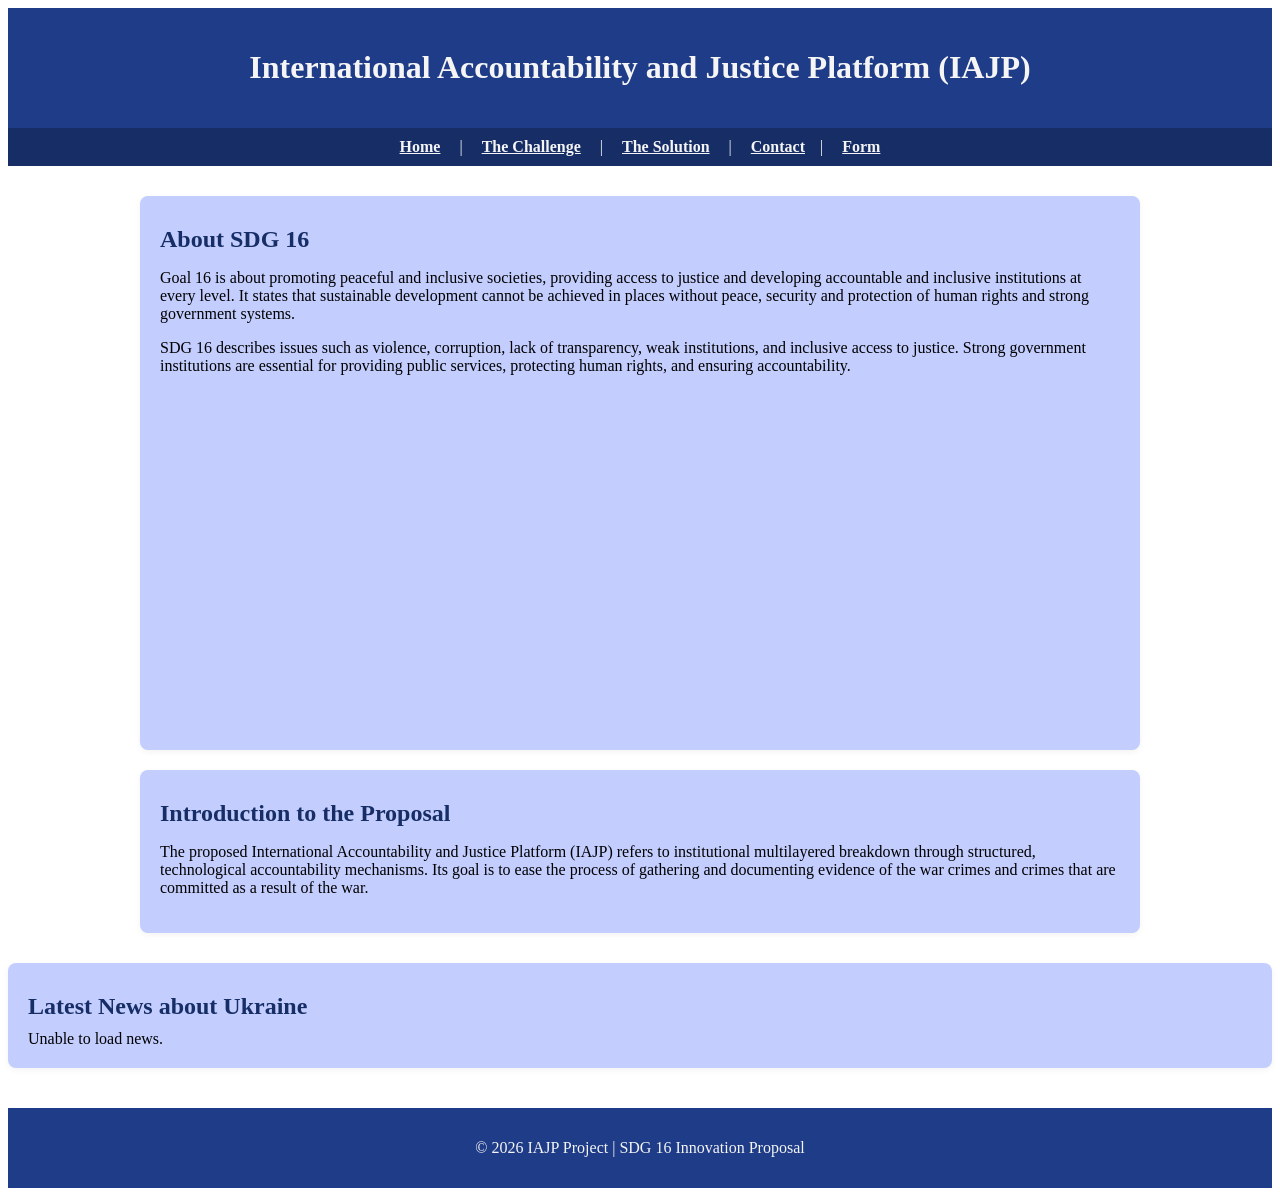
<file: index.html>
<!DOCTYPE html>
<html lang="en">
  <head>
    <meta name="viewport" content="width=device-width, initial-scale=1.0" />
    <meta
      name="description"
      content="International Accountability and Justice Platform supporting SDG 16 Peace, Justice and Strong Institutions."
    />
    <meta
      name="keywords"
      content="SDG 16, Ukraine, justice, accountability, war crimes, United Nations"
    />
    <meta name="authors" content="Mariia Skrypnyk" />
    <title>IAJP | Home</title>

    <link rel="stylesheet" href="CSS/style.css" />
  </head>

  <body>
    <header>
      <h1>International Accountability and Justice Platform (IAJP)</h1>
    </header>

    <nav>
      <a href="index.html">Home</a> |
      <a href="challenge.html">The Challenge</a> |
      <a href="solution.html">The Solution</a> |
      <a href="contact.html">Contact</a>|
      <a href="form.html">Form</a>
    </nav>

    <main>
      <section>
        <h2>About SDG 16</h2>
        <p>
          Goal 16 is about promoting peaceful and inclusive societies, providing
          access to justice and developing accountable and inclusive
          institutions at every level. It states that sustainable development
          cannot be achieved in places without peace, security and protection of
          human rights and strong government systems.
        </p>

        <p>
          SDG 16 describes issues such as violence, corruption, lack of
          transparency, weak institutions, and inclusive access to justice.
          Strong government institutions are essential for providing public
          services, protecting human rights, and ensuring accountability.
        </p>

        <div class="video">
          <iframe
            width="560"
            height="315"
            src="https://www.youtube.com/embed/Ww_B0mvGiYc"
            title="SDG 16 Explained"
            frameborder="0"
            allow="accelerometer; autoplay; clipboard-write; encrypted-media; gyroscope; picture-in-picture"
            allowfullscreen
          >
          </iframe>
        </div>
      </section>

      <section>
        <h2>Introduction to the Proposal</h2>
        <p>
          The proposed International Accountability and Justice Platform (IAJP)
          refers to institutional multilayered breakdown through structured,
          technological accountability mechanisms. Its goal is to ease the
          process of gathering and documenting evidence of the war crimes and
          crimes that are committed as a result of the war.
        </p>
      </section>
    </main>

    <section class="mews-section">
      <h2>Latest News about Ukraine</h2>
      <div id="newsContainer"></div>
    </section>

    <footer>
      <p>© 2026 IAJP Project | SDG 16 Innovation Proposal</p>
    </footer>
  </body>
  <script src="java.js"></script>
</html>
</file>
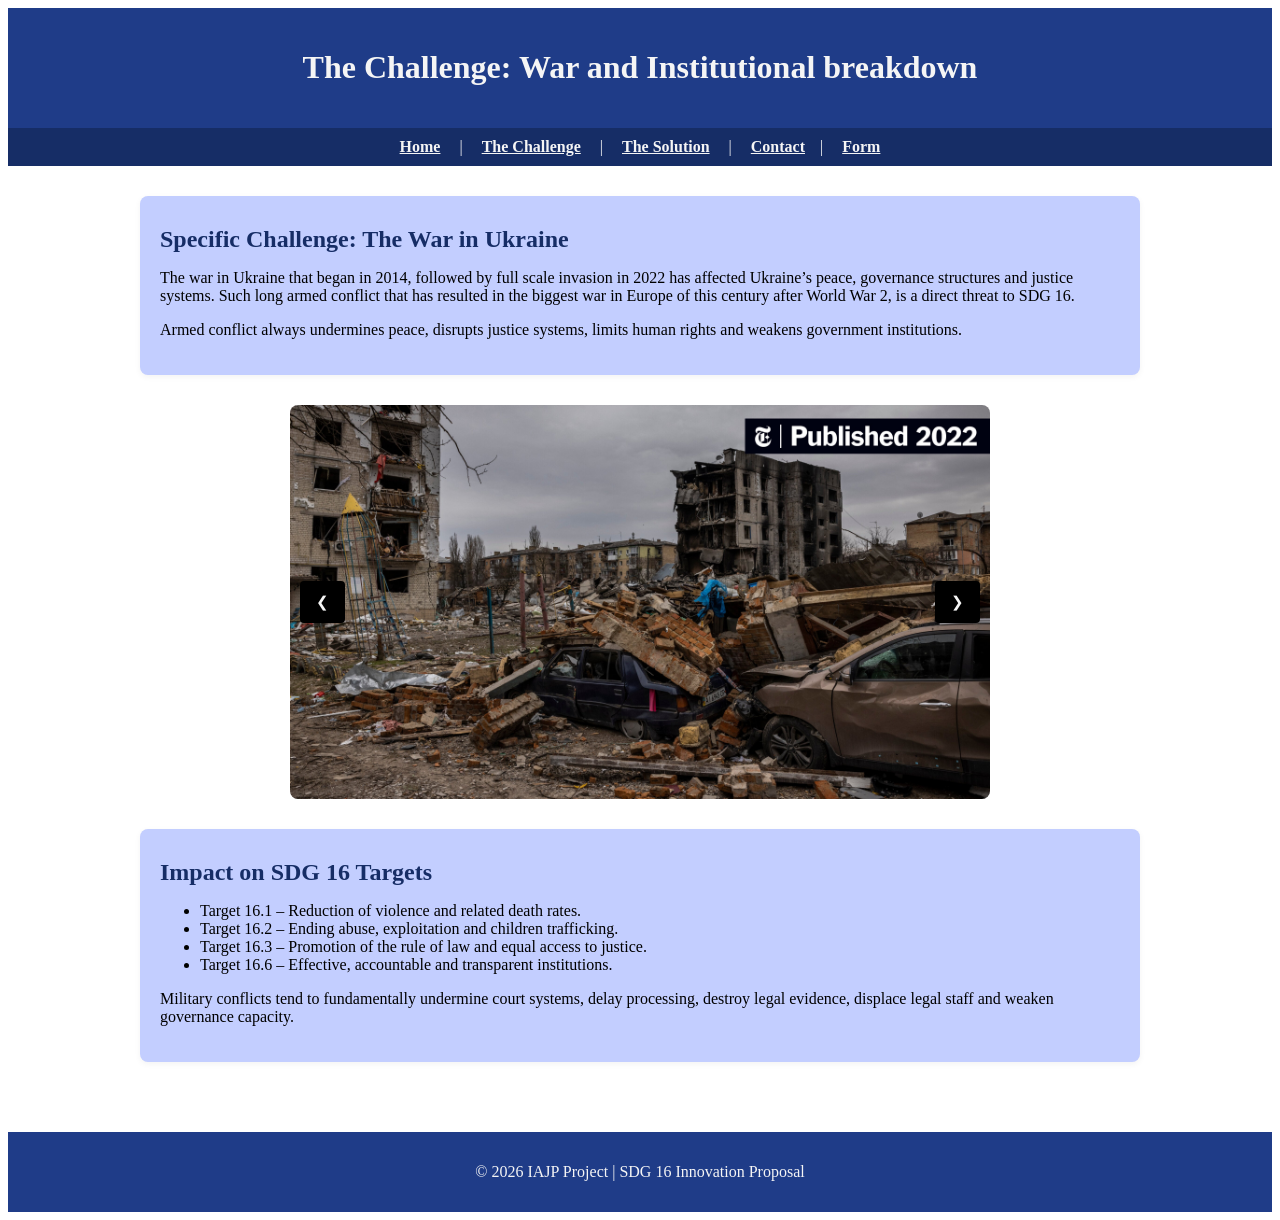
<file: challenge.html>
<!DOCTYPE html>
<html lang="en">
  <head>
    <meta name="viewport" content="width=device-width, initial-scale=1.0" />
    <meta
      name="description"
      content="The impact of the war in Ukraine on SDG 16 Peace, Justice and Strong Institutions."
    />
    <meta
      name="keywords"
      content="SDG 16, Ukraine war, justice systems, governance, institutional breakdown"
    />
    <meta
      name="authors"
      content="Mariia Skrypnyk, Courtney Omosigho, Klaudija Stankeviciute"
    />
    <title>IAJP | The Challenge</title>

    <link rel="stylesheet" href="CSS/style.css" />
  </head>

  <body>
    <header>
      <h1>The Challenge: War and Institutional breakdown</h1>
    </header>

    <nav>
      <a href="index.html">Home</a> |
      <a href="challenge.html">The Challenge</a> |
      <a href="solution.html">The Solution</a> |
      <a href="contact.html">Contact</a>|
      <a href="form.html">Form</a>
    </nav>

    <main>
      <section>
        <h2>Specific Challenge: The War in Ukraine</h2>
        <p>
          The war in Ukraine that began in 2014, followed by full scale invasion
          in 2022 has affected Ukraine’s peace, governance structures and
          justice systems. Such long armed conflict that has resulted in the
          biggest war in Europe of this century after World War 2, is a direct
          threat to SDG 16.
        </p>

        <p>
          Armed conflict always undermines peace, disrupts justice systems,
          limits human rights and weakens government institutions.
        </p>
      </section>

      <div class="carousel">
        <img class="carousel-img" src="images/ft.png" />
        <img class="carousel-img" src="images/images.png" />
        <img class="carousel-img" src="images/kakhovka_dam.png" />
        <img
          class="carousel-img"
          src="images/s_8370DCDFB6A40DD32F553279B36F60D3B5913F4774370F7BD3C352DD41172790_1652291025205_GettyImages-1384234483.png"
        />

        <button class="prev">&#10094</button>
        <button class="next">&#10095</button>
      </div>
      <section>
        <h2>Impact on SDG 16 Targets</h2>
        <ul>
          <li>Target 16.1 – Reduction of violence and related death rates.</li>
          <li>
            Target 16.2 – Ending abuse, exploitation and children trafficking.
          </li>
          <li>
            Target 16.3 – Promotion of the rule of law and equal access to
            justice.
          </li>
          <li>
            Target 16.6 – Effective, accountable and transparent institutions.
          </li>
        </ul>

        <p>
          Military conflicts tend to fundamentally undermine court systems,
          delay processing, destroy legal evidence, displace legal staff and
          weaken governance capacity.
        </p>
      </section>
    </main>

    <footer>
      <p>© 2026 IAJP Project | SDG 16 Innovation Proposal</p>
    </footer>

    <script src="java.js"></script>
  </body>
</html>
</file>
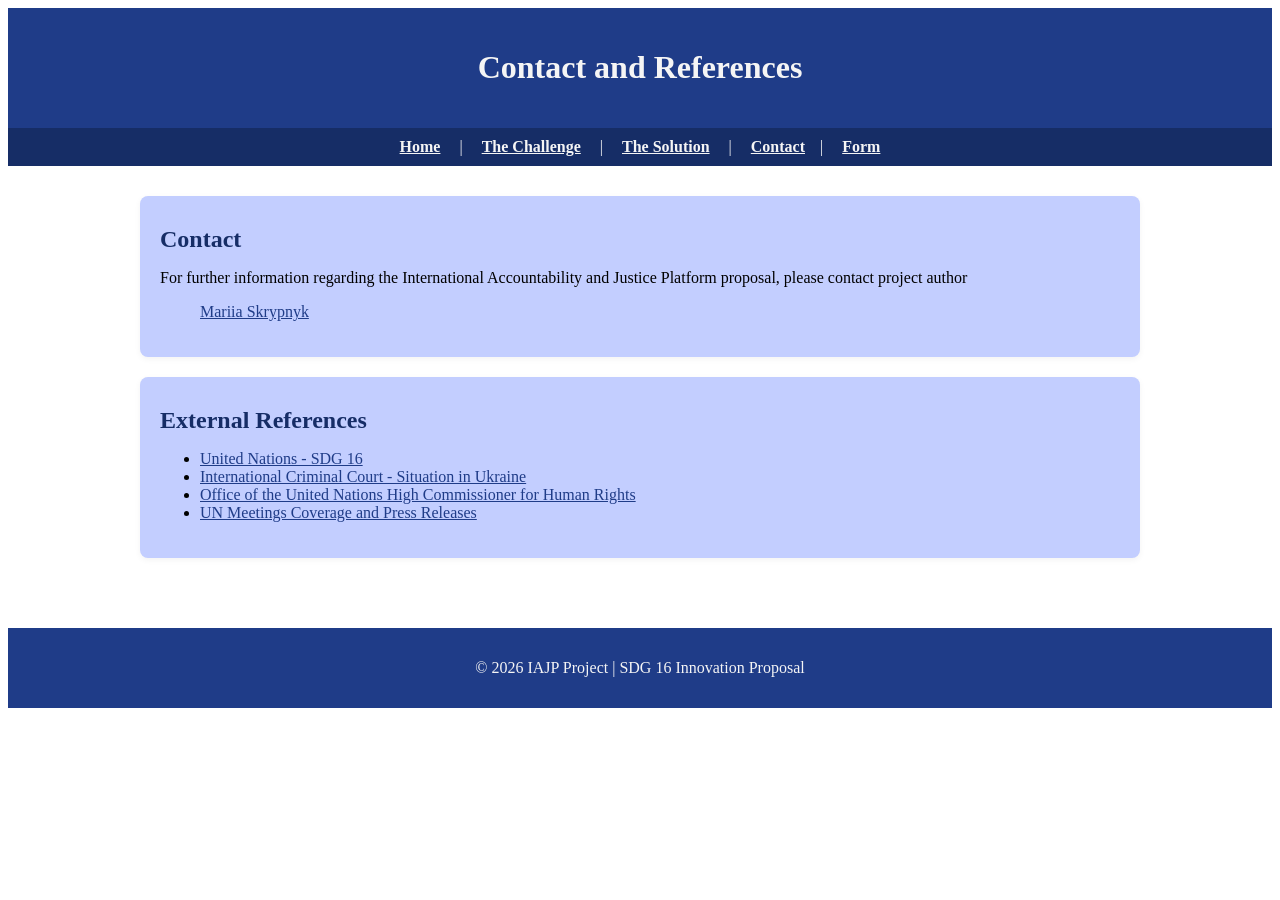
<file: contact.html>
<!DOCTYPE html>
<html lang="en">
  <head>
    <meta name="viewport" content="width=device-width, initial-scale=1.0" />
    <meta
      name="description"
      content="The impact of the war in Ukraine on SDG 16 Peace, Justice and Strong Institutions."
    />
    <meta
      name="keywords"
      content="SDG 16, Ukraine war, justice systems, governance, institutional breakdown"
    />
    <meta name="authors" content="Mariia Skrypnyk" />
    <title>IAJP | The Challenge</title>
    <link rel="stylesheet" href="CSS/style.css" />
  </head>

  <body>
    <header>
      <h1>Contact and References</h1>
    </header>

    <nav>
      <a href="index.html">Home</a> |
      <a href="challenge.html">The Challenge</a> |
      <a href="solution.html">The Solution</a> |
      <a href="contact.html">Contact</a>|
      <a href="form.html">Form</a>
    </nav>

    <main>
      <section>
        <h2>Contact</h2>
        <p>
          For further information regarding the International Accountability and
          Justice Platform proposal, please contact project author
        </p>
        <ul>
          <a href="mailto:mariia.skrypnyk2@mail.dcu.ie"> Mariia Skrypnyk </a>
        </ul>
      </section>

      <section>
        <h2>External References</h2>
        <ul>
          <li>
            <a
              href="https://www.un.org/sustainabledevelopment/peace-justice/"
              target="_blank"
            >
              United Nations - SDG 16
            </a>
          </li>
          <li>
            <a
              href="https://www.icc-cpi.int/situations/ukraine"
              target="_blank"
            >
              International Criminal Court - Situation in Ukraine
            </a>
          </li>
          <li>
            <a
              href="https://ukraine.un.org/en/264355-report-human-rights-situation-ukraine-1-december-2023-29-february-2024 "
              target="_blank"
            >
              Office of the United Nations High Commissioner for Human Rights
            </a>
            <li>
              <a href="https://press.un.org/en/2023/sc15310.doc.htm"
              target="_blank">
              UN Meetings Coverage and Press Releases
            </a>
            </li>
          </li>
        </ul>
      </section>
    </main>

    <footer>
      <p>© 2026 IAJP Project | SDG 16 Innovation Proposal</p>
    </footer>
  </body>
</html>
</file>
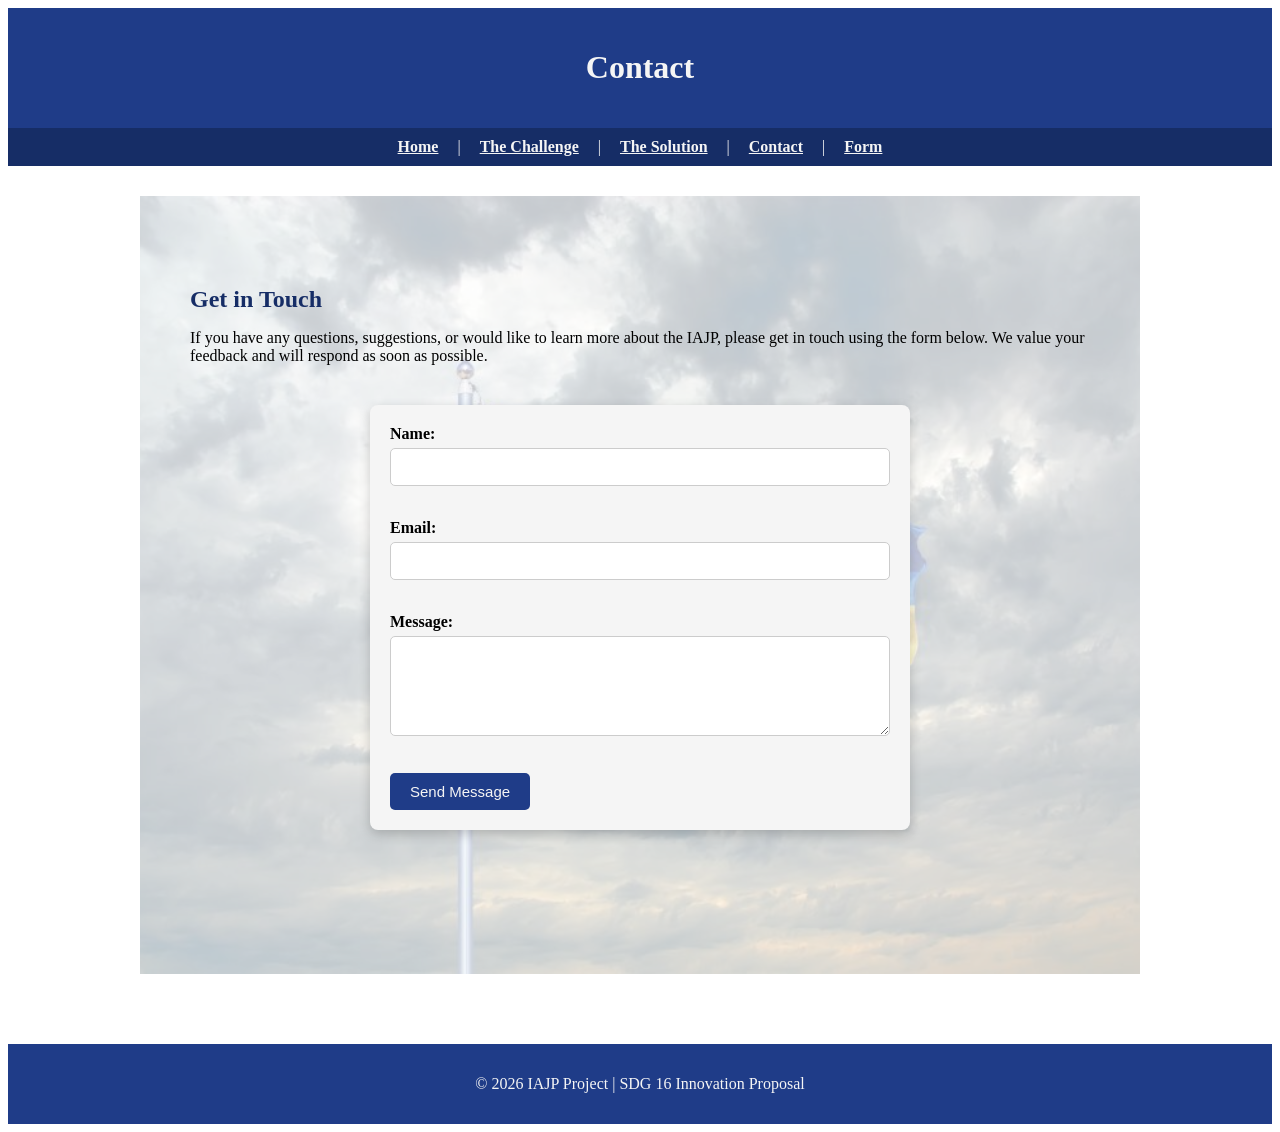
<file: form.html>
<!DOCTYPE html>
<html lang="en">
  <head>
    <meta charset="UTF-8" />
    <meta name="description" content="Contact form" />
    <title>Page Title</title>

    <link rel="stylesheet" href="CSS/style.css" />
  </head>

  <body>
    <header>
      <h1>Contact</h1>
    </header>

    <nav>
      <a href="index.html">Home</a> |
      <a href="challenge.html">The Challenge</a> |
      <a href="solution.html">The Solution</a> |
      <a href="contact.html">Contact</a> |
      <a href="form.html">Form</a>
    </nav>

    <main>
      <div class="contact-bg">
        <div class="contact-bg-images">
          <img src="images/adobeUkraine.png" class="bg-slide" />
          <img
            src="images/0af09f63eab77dc67de5e91cb911de05.png"
            class="bg-slide"
          />
          <img
            src="images/8ba9081b63aceb140a1443c6d265ba1d.png"
            class="bg-slide"
          />
          <img
            src="images/af407612688603c0d7fab2c7627917e8.png"
            class="bg-slide"
          />
        </div>

        <div class="contact-content">
          <div class="contatc-intro">
            <h2>Get in Touch</h2>
            <p class="contact-text">
              If you have any questions, suggestions, or would like to learn
              more about the IAJP, please get in touch using the form below. We
              value your feedback and will respond as soon as possible.
            </p>
          </div>

          <form id="contactForm">
            <label>Name:</label><br />
            <input type="text" id="name" required /><br /><br />

            <label>Email:</label><br />
            <input type="email" id="email" required /><br /><br />

            <label>Message:</label><br />
            <textarea id="message" required></textarea><br /><br />

            <button type="submit">Send Message</button>
          </form>

          <div id="formMessage"></div>
        </div>
      </div>
    </main>

    <script src="java.js"></script>

    <footer class="footer">
      <p>© 2026 IAJP Project | SDG 16 Innovation Proposal</p>
    </footer>
  </body>
</html>
</file>
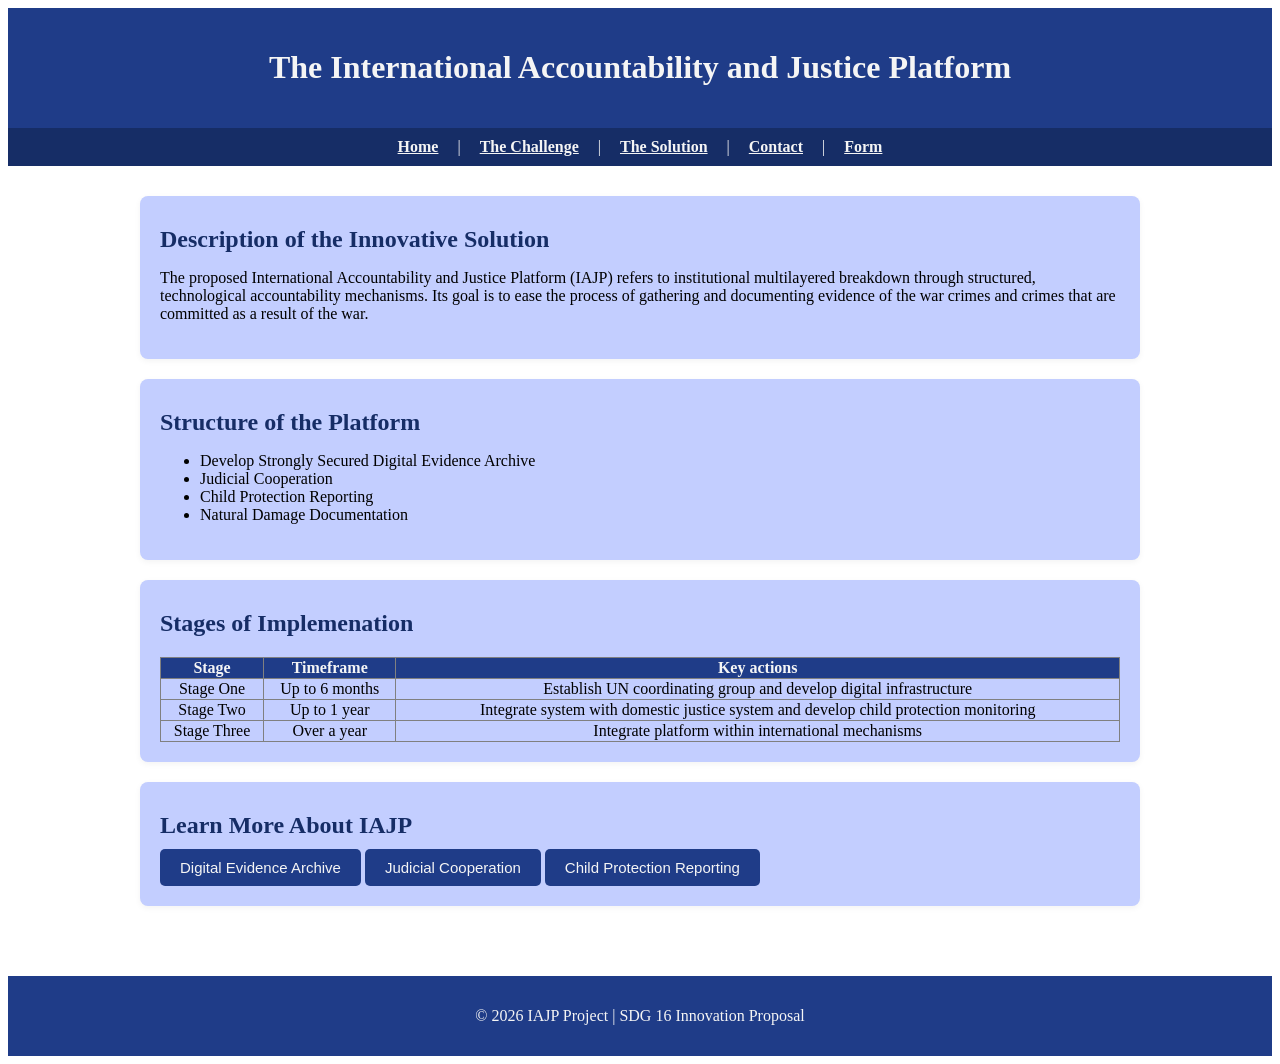
<file: solution.html>
<!DOCTYPE html>
<html lang="en">
  <head>
    <meta name="viewport" content="width=device-width, initial-scale=1.0" />
    <meta
      name="description"
      content="The impact of the war in Ukraine on SDG 16 Peace, Justice and Strong Institutions."
    />
    <meta
      name="keywords"
      content="SDG 16, Ukraine war, justice systems, governance, institutional breakdown"
    />
    <meta
      name="authors"
      content="Mariia Skrypnyk, Courtney Omosigho, Klaudija Stankeviciute"
    />
    <title>IAJP | The Challenge</title>
    <link rel="stylesheet" href="CSS/style.css" />
  </head>

  <body>
    <header>
      <h1>The International Accountability and Justice Platform</h1>
    </header>

    <nav>
      <a href="index.html">Home</a> |
      <a href="challenge.html">The Challenge</a> |
      <a href="solution.html">The Solution</a> |
      <a href="contact.html">Contact</a> |
      <a href="form.html">Form</a>
    </nav>

    <main>
      <section>
        <h2>Description of the Innovative Solution</h2>
        <p>
          The proposed International Accountability and Justice Platform (IAJP)
          refers to institutional multilayered breakdown through structured,
          technological accountability mechanisms. Its goal is to ease the
          process of gathering and documenting evidence of the war crimes and
          crimes that are committed as a result of the war.
        </p>
      </section>

      <section>
        <h2>Structure of the Platform</h2>
        <ul>
          <li>Develop Strongly Secured Digital Evidence Archive</li>
          <li>Judicial Cooperation</li>
          <li>Child Protection Reporting</li>
          <li>Natural Damage Documentation</li>
        </ul>
      </section>

      <section>
        <h2>Stages of Implemenation</h2>

        <table border="1">
          <tr>
            <th>Stage</th>
            <th>Timeframe</th>
            <th>Key actions</th>
          </tr>
          <tr>
            <td>Stage One</td>
            <td>Up to 6 months</td>
            <td>
              Establish UN coordinating group and develop digital infrastructure
            </td>
          </tr>
          <tr>
            <td>Stage Two</td>
            <td>Up to 1 year</td>
            <td>
              Integrate system with domestic justice system and develop child
              protection monitoring
            </td>
          </tr>
          <tr>
            <td>Stage Three</td>
            <td>Over a year</td>
            <td>Integrate platform within international mechanisms</td>
          </tr>
        </table>
      </section>

      <section> 
        <h2>Learn More About IAJP</h2>

        <button class="accordion">Digital Evidence Archive</button>
        <div class="panel">
          <p>A secure system storing verifieddocumentation of war crimes and institutional breakdown.</p>
        </div>

        <button class="accordion">Judicial Cooperation</button>
        <div class="panel">
          <p>The platform coordinates information between Ukrainian authorities and international courts.</p>
        </div>

        <button class="accordion">Child Protection Reporting</button>
        <div class="panel">
          <p>Structured reporting of cases involving displaced or deported children from war zones.</p>
        </div>
    </main>
    <footer>
      <p>© 2026 IAJP Project | SDG 16 Innovation Proposal</p>
    </footer>

    <script src="java.js"></script>

  </body>
</html>
</file>
<file: CSS/style.css>
@media (max-width:768px)

body {
    margin: 0;
    font-family: 'Times New Roman', Times, serif;
    font-size: 22px;
    line-height: 1.5;
    background-color: #def0fa;
    color: #222;
}

header {
    background-color: #1f3c88;
    color: whitesmoke;
    padding: 20px;
    text-align: center;
}

nav{
    background-color: #162d66;
    color: whitesmoke;
    padding: 10px;
    text-align: center;
}
nav a{
    color: whitesmoke;
    text-decoration: underline;
    margin: 0 15px;
    font-weight: bold;
}
nav a:hover{
    text-decoration: underline;
    color: #ffd700;
}
main{
    padding: 30px;
    max-width: 1000px;
    margin: auto;
}

h2{
    color: #162d66;
    margin-top: 10px;
    margin-bottom: 10px;
}

footer{
    background-color: #1f3c88;
    color: whitesmoke;
    text-align: center;
    padding: 15px;
    margin-top: 40px;
}

table{
    width: 100%;
    border-collapse: collapse;
    margin-top: 20px;
    }

    table th, table td{
        border: 1px solid #ccc
        padding 10px;
        text-align: center;
    }

    table th{
        background-color: #1f3c88;
        color: whitesmoke;
    }

section{
    background-color: rgb(195, 206, 255);
    padding: 20px;
    margin-bottom: 20px;
    border-radius: 8px;
    box-shadow: 0 2px 6px rgba(0, 0, 0, 0.05);
}

section:last-of-type{
    margin-bottom: 0;
}

a {
    color: #1f3c88;
}
a:hover{
    color: #ffd700;
}

@media (max-width: 768px) {
    nav{
        display: block;
        text-align: center;
    }
    nav a{
        display: block;
        text-align: 10px 0;
    }
    main{
        padding: 15px;
    }
    h1{
        font-size: 24px;
    }
    h2{
        font-size: 20px;
    }
}

accordion {
    background-color: #1f3c88;
    color: whitesmoke;
    cursor: pointer;
    padding: 12px;
    border: none;
    margin-top: 10px;
    width: 100%;
    text-align: left;
}

.panel {
    display: none;
    padding: 10px;
    margin-top: 5px;
    background-color: whitesmoke;
    border-radius: 6px;
}

form {
    max-width: 500px;
    margin: 40px auto;
    padding: 25px;
    background-color: whitesmoke;
    border-radius: 8px;
    box-shadow: 0 4px 10px rgba(0, 0, 0, 0.1);
}

input, textarea {
    width: 100%;
    padding: 10px;
    margin-top: 5px;
    margin-bottom: 15px;
    border: 1px solid #ccc;
    border-radius: 5px;
    font-size: 14px;
}

textarea{
    height: 100px;
    font-family: 'Times New Roman', Times, serif;
}

button{
    background-color: #1f3c88;
    color: whitesmoke;
    border: none;
    padding: 10px 20px;
    border-radius: 5px;
    cursor: pointer;
    font-size: 15px;
}

button:hover {
    background-color: #ffde26;
}

label {
    font-weight: bold;
}

.successMessage {
    position: fixed;
    bottom:30px;
    left: 50%;
    transform: translateX(-50%);
    background-color: #dbfbe2;
    color: #155724;
    border: 1px solid #c3e6cb;#
    padding: 24px 40px;
    border-radius: 8px;
    font-size: 22px;
    box-shadow: 0 4px 12px rgba(0, 0, 0, 0.15);
    z-index:9999;

    opacity: 0;
    transition: opacity 3s ease;
    pointer-events: none;
}
.showMessage {
    opacity: 1;
}

#formMessage {
    margin-top: 20px;
    padding: 12px;
    border-radius: 6px;
    font-weight: bold;
}

iframe {
    display: block;
    margin: 20px auto;
    max-width: 100%;
}

.video {
    text-align: center;
    margin-top: 20px;
}

.video iframe {
    max-width: 100%;
}

.carousel {
    position: relative;
    max-width: 700px;
    margin: 30px auto;
}

.carousel-img {
    width: 100%;
    display: none;
    border-radius: 8px;
}

.prev, .next {
    position: absolute;
    top: 50%;
    transform: translateY(-50%);
    background-color: black;
    color: whitesmoke;
    border: none;
    padding: 12px 16px;
    cursor: pointer;
    border-radius: 4px;
}

.prev{
    left: 10px;
}

.next{
    right:10px;
}

.contact-bg{
    position: relative;
    padding: 80px 0;
}

.contact-bg-images{
    position: absolute;
    top:0;
    left:0;
    width: 100%;
    height: 100%;
    z-index: 0;
    pointer-events: none;
}

.contact-content {
    position: relative;
    z-index: 1;
    max-width: 900px;
    margin: 0 auto;
    text-align: left;
}

.bg-slide{
    pointer-events: none;
    position:absolute;
    width:100%;
    height:100%;
    object-fit: cover;
    opacity: 0;
    transition: opacity 2s ease;
}

.bg-slide.active{
    opacity:0.25;
}



.contact-intro{
    border: 2px solid red;

    background-color:rgba(255, 255, 255, 0.95);
    padding: 20px;
    border-radius: 8px;

    width: 600px;
    margin: 0 auto 25px auto;
    text-align: center;
    box-shadow: 0 4px 12px rgba(0, 0, 0, 0.2);
}

div.contact-intro{
    border: 3px solid;
}

.contact-intro h2{
    text-align: center;
    margin-top: 0;
    color: #1f3c88;
}

.contact-intro p{
    margin: 10px 0 0;
    font-size: 15px;
    color: black;
}

#contactForm input,
#contactForm textarea{
    width: 100%;
    box-sizing: border-box;
    padding: 10px;
    margin-top: 5px;
}

#contactForm{
    background-color: whitesmoke;
    padding: 20px;
    border-radius: 8px;
    box-shadow: 0 4px 12px rgba(0, 0, 0, 0.2);
}

.news-section {
    background-color: #f2f6ff
    padding: 20px;
    margin: 20px;
    border-radius: 8px;
}

.news-section h2 {
    margin-top: 0;
    color: #1f3c88;
}

.news-item {
    margin: 12px 0;
    padding: 10px;
    background-color: whitesmoke;
    border-radius: 6px;
}

.news-item a {
    text-decoration: none;
    color: #1f3c88;
}

.news-item a:hover {
    color: #ffcc00;
}
</file>
